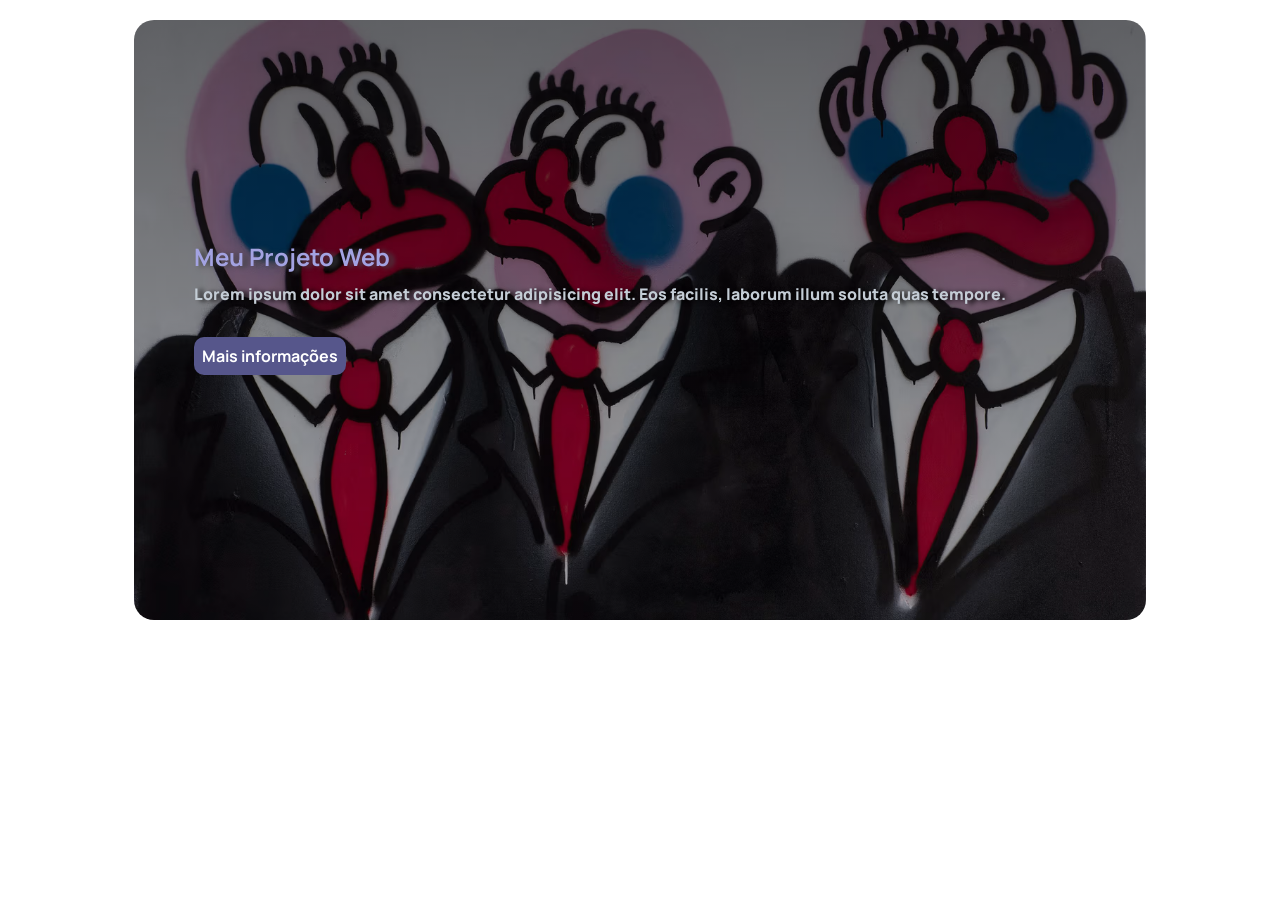
<file: index.html>
<!DOCTYPE html>
<html lang="pt-BR">
<head>
    <meta charset="UTF-8">
    <meta name="viewport" content="width=device-width, initial-scale=1.0">
    <title>Introdução CSS</title>
    <link rel="stylesheet" href="./assets/css/styles.css">
    <link rel="preconnect" href="https://fonts.googleapis.com">
    <link rel="preconnect" href="https://fonts.gstatic.com" crossorigin>
    <link href="https://fonts.googleapis.com/css2?family=Manrope:wght@200..800&display=swap" rel="stylesheet">
</head>
<body>
    <div>
        <h2>Meu Projeto Web</h2>
        <p>Lorem ipsum dolor sit amet consectetur adipisicing elit. Eos facilis, laborum illum soluta quas tempore.</p>
        <a href="">Mais informações</a>
    </div>
</body>
</html>
</file>
<file: assets/css/styles.css>
body {
    font-family: 'Manrope', sans-serif;
}

div {
    width: 80%;
    height: 400px;
    margin: 20px auto;
    background-image: linear-gradient(rgba(0,0,0, .6), rgba(0,0,0, .3)) , url(../images/https___hypebeast.com_image_2025_08_15_the-slow-death-of-the-contemporary-art-gallery-1.avif);
    background-repeat: no-repeat;
    background-size: cover;
    background-position: 50%;
    border-radius:20px;
    padding: 200px 0 0px;
}

h2{
    color: rgb(163, 163, 226);
    margin: 20px 60px 0px;
    font-weight: bolder;
    text-shadow: 5px 1px 5px rgb(66, 67, 72);
}

div p{ 
    /* padding: 0px 20px 10px 60px; */
    margin: 10px 60px 40px;
    font-weight: 1000;
    color: rgb(196, 205, 214);
    text-shadow: 5px 1px 5px black;
}

div a{
    width: 50%;
    height: auto;
    padding: 8px;
    border-radius: 10px;
    background-color: rgb(86, 86, 139);
    color: white;
    text-align: center;
    text-decoration: none;
    font-weight: bolder;
    margin-left: 60px;
}

div a:hover{
    background-color: transparent;
    border: 1px solid rgb(196, 205, 214);
}
</file>
